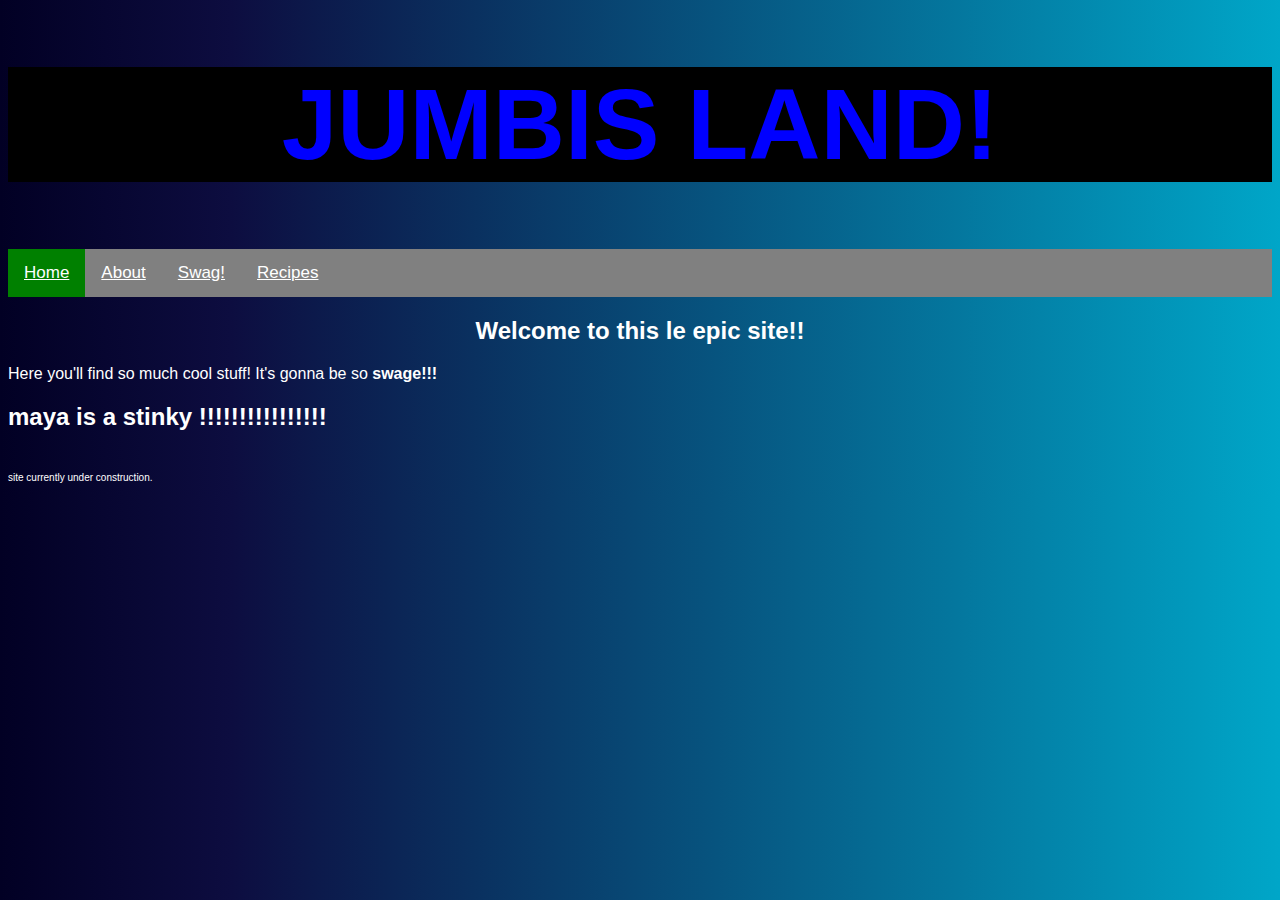
<file: index.html>
<!DOCTYPE html>

<html lang="en">
  <head>
    <title>Jumbis Land! | Home</title>
    <link href="styles/style.css" rel="stylesheet">
    <link rel="icon" href="htlt.ico" type="image/x-icon">
  </head>
  <body>
    <header>
      <h1>JUMBIS LAND!</h1>
    </header>
    <nav>
      <a class="active" href="index.html">Home</a>
      <a href="about.html">About</a>
      <a href="swag.html">Swag!</a>
      <a href="recipe.html">Recipes</a>
    </nav>
    <main class="w3-padding">
      <h2 class="welcome">Welcome to this le epic site!!</h2>
      <p>Here you'll find so much cool stuff! It's gonna be so <strong>swage!!!</strong></p>
      <h2>maya is a stinky !!!!!!!!!!!!!!!!</h2>
    </main>
    <footer>
      <br>
      <p>site currently under construction.</p>
    </footer>
</html>
</file>
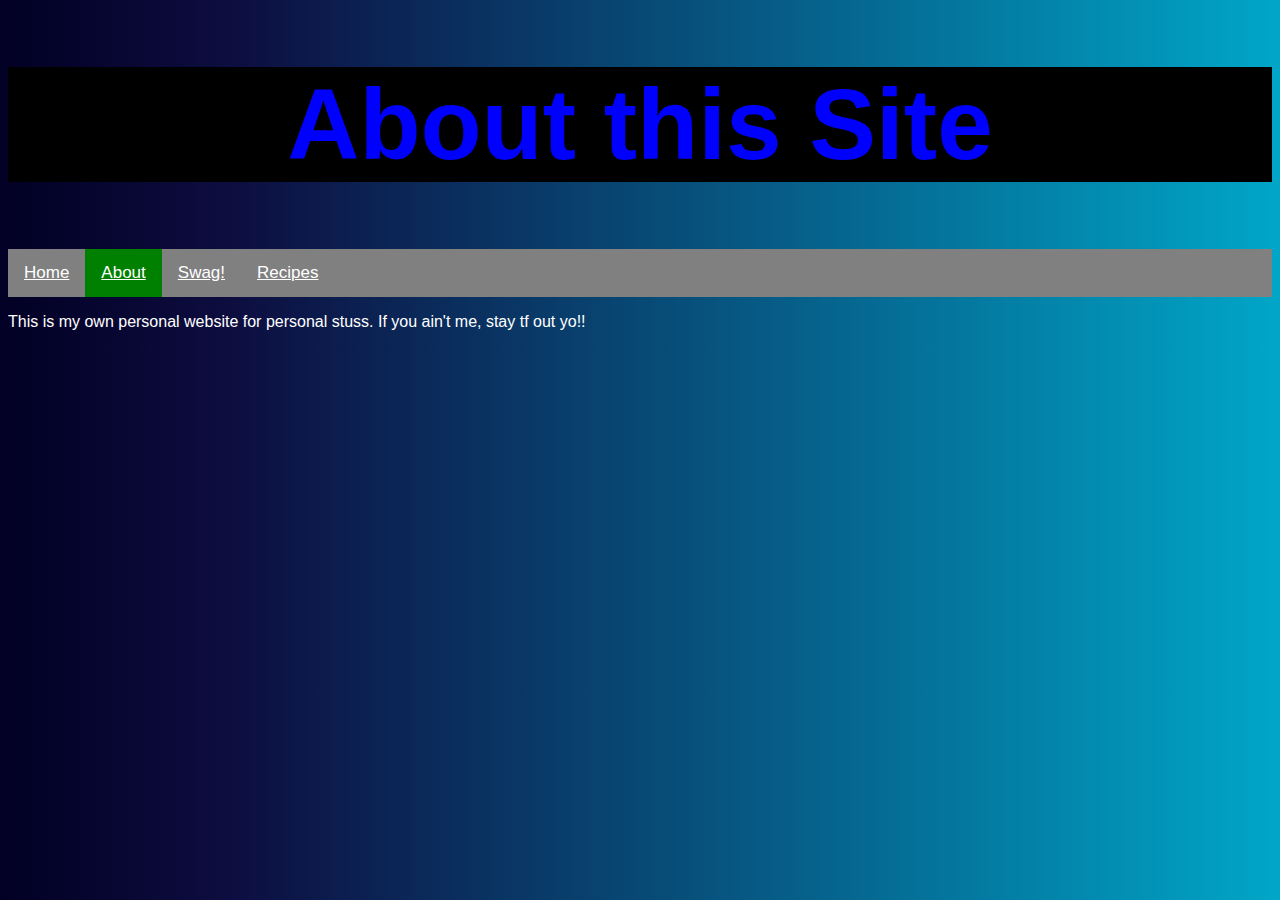
<file: about.html>
<!DOCTYPE html>

<html lang="en" dir="ltr">
  <head>
    <meta charset="utf-8">
    <title>Jumibis Land! | About</title>
    <link rel="stylesheet" href="styles/style.css">
    <link rel="icon" href="htlt.ico" type="image/x-icon">
  </head>
  <body>
    <header>
      <h1>About this Site</h1>
    </header>
    <nav>
      <a href="index.html">Home</a>
      <a class="active" href="about.html">About</a>
      <a href="swag.html">Swag!</a>
      <a href="recipe.html">Recipes</a>
    </nav>
    <main>
      <p>This is my own personal website for personal stuss. If you ain't me, stay tf out yo!!</p>
    </main>
  </body>
</html>
</file>
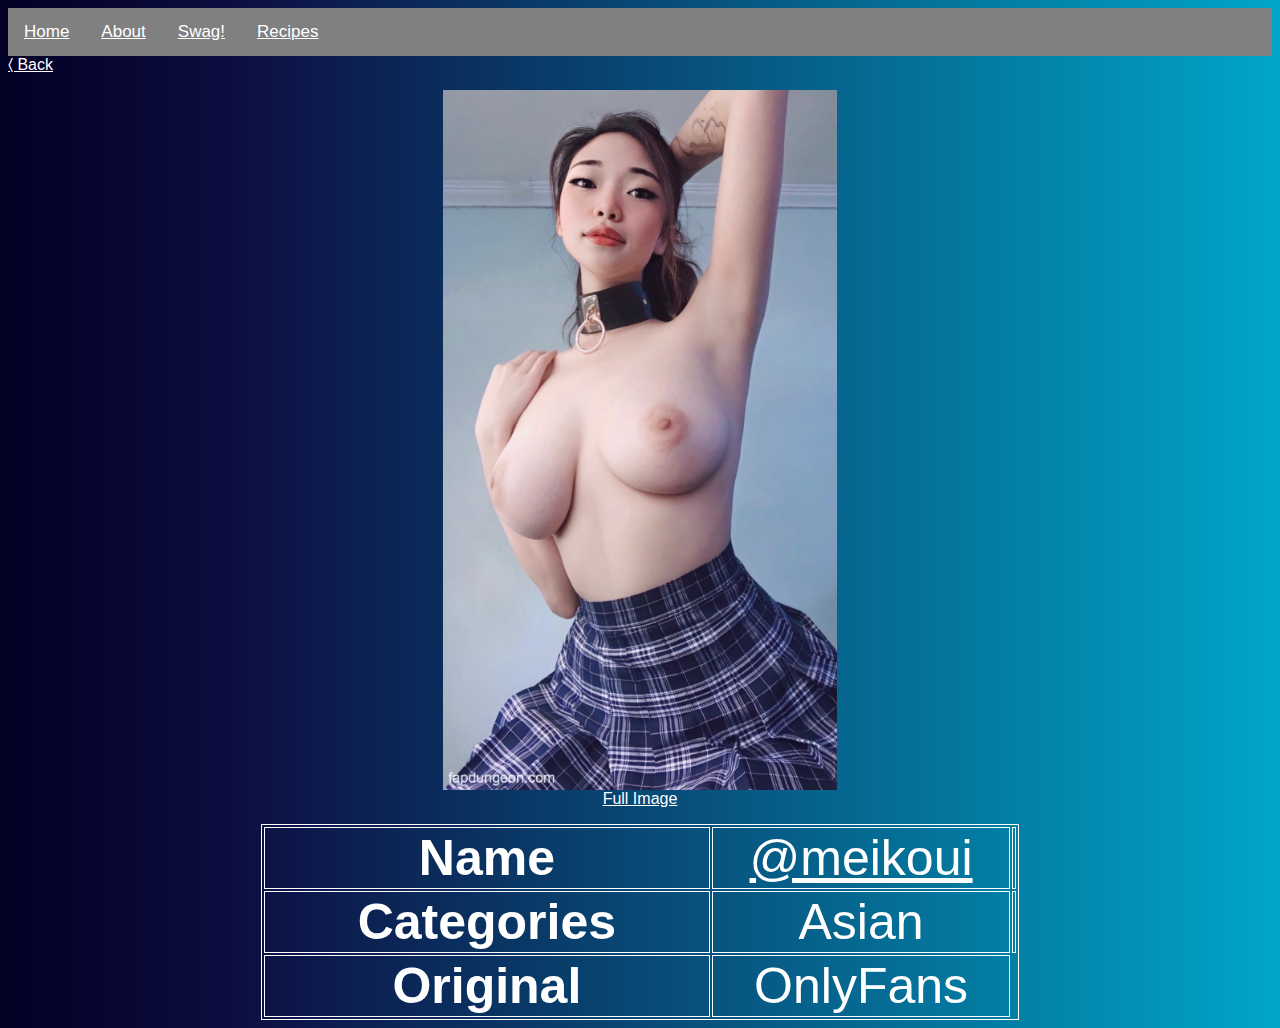
<file: pron/1.html>
<!DOCTYPE html>
<html lang="en" dir="ltr">
  <head>
    <meta charset="utf-8">
    <title></title>
    <link href="../styles/style.css" rel="stylesheet">
    <link rel="icon" href="../htlt.ico" type="image/x-icon">
  </head>
  <body>
    <nav>
      <a href="../index.html">Home</a>
      <a href="../about.html">About</a>
      <a href="../swag.html">Swag!</a>
      <a href="../recipe.html"> Recipes</a>
    </nav>
    <a href="../swag.html">&#9001; Back</a>
    <header>

    </header>
    <main>
      <figure>
        <img class="exp-img center" src="../media\bank\r\1cvbfn2liw551.jpg" alt="">
        <a class="exp-img" href="../media\bank\r\1cvbfn2liw551.jpg" target="_blank"><figcaption>Full Image</figcaption></a>
      </figure>
      <table class="pron-info center">
        <tr>
          <th>Name</th>
          <td><a href="meikoui.html">@meikoui</a></td>
          <td></td>
        </tr>
        <tr>
          <th>Categories</th>
          <td>Asian</td>
          <td></td>
        </tr>
        <tr>
          <th>Original</th>
          <td>OnlyFans</td>
        </tr>
      </table>
    </main>
  </body>
</html>
</file>
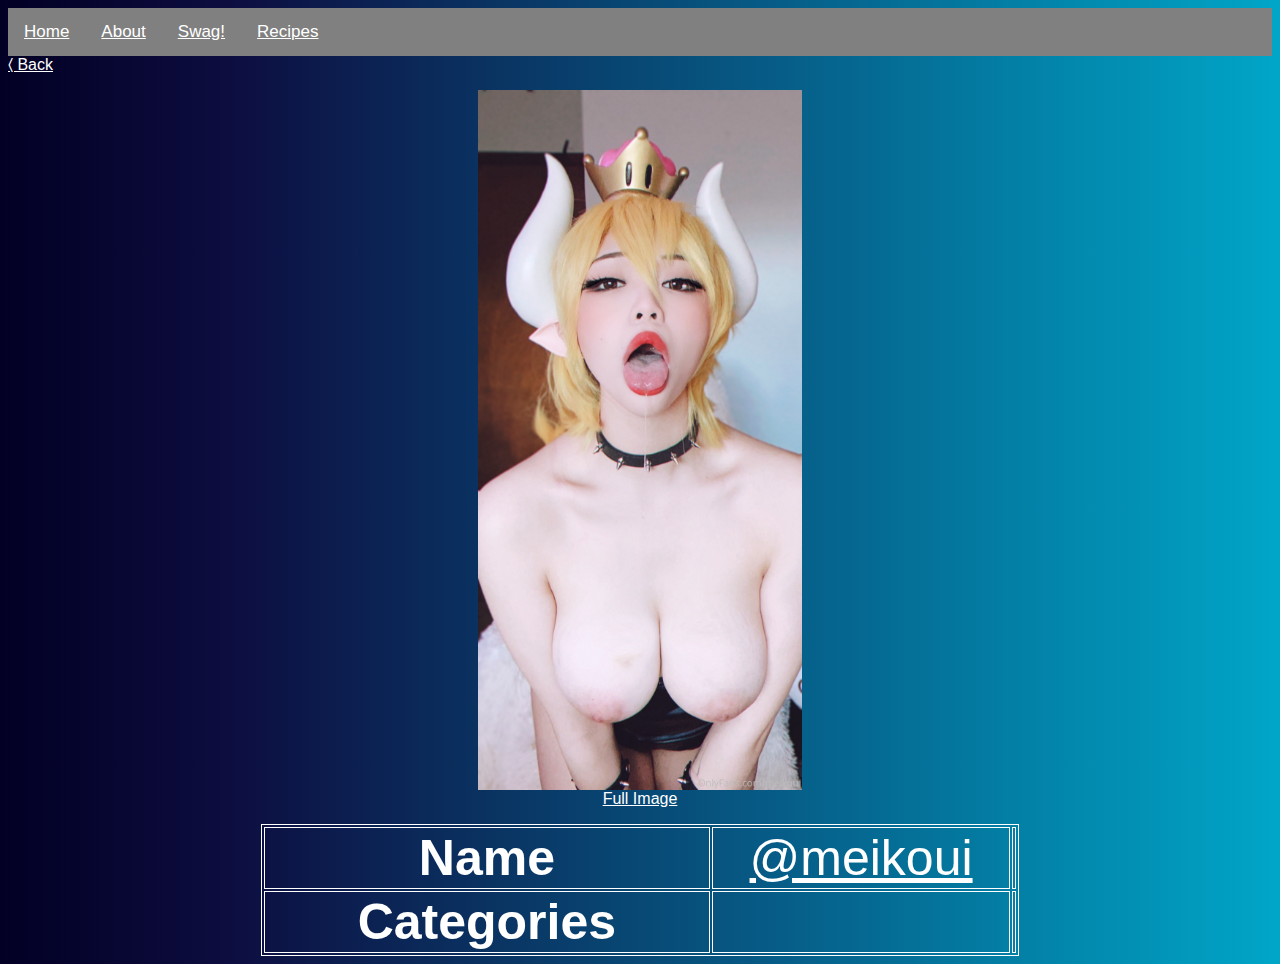
<file: pron/13.html>
<!DOCTYPE html>
<html lang="en" dir="ltr">
  <head>
    <meta charset="utf-8">
    <title></title>
    <link href="../styles/style.css" rel="stylesheet">
    <link rel="icon" href="../htlt.ico" type="image/x-icon">
  </head>
  <body>
    <nav>
      <a href="../index.html">Home</a>
      <a href="../about.html">About</a>
      <a href="../swag.html">Swag!</a>
      <a href="../recipe.html"> Recipes</a>
    </nav>
    <a href="../swag.html">&#9001; Back</a>
    <header>

    </header>
    <main>
      <figure>
        <img class="exp-img center" src="../media\bank\r\1618053217103.jpg" alt="">
        <a class="exp-img" href="../media\bank\r\1618053217103.jpg" target="_blank"><figcaption>Full Image</figcaption></a>
      </figure>
      <table class="pron-info center">
        <tr>
          <th>Name</th>
          <td><a href="meikoui.html">@meikoui</a></td>
          <td></td>
        </tr>
        <tr>
          <th>Categories</th>
          <td></td>
          <td></td>
        </tr>
      </table>
    </main>
  </body>
</html>
</file>
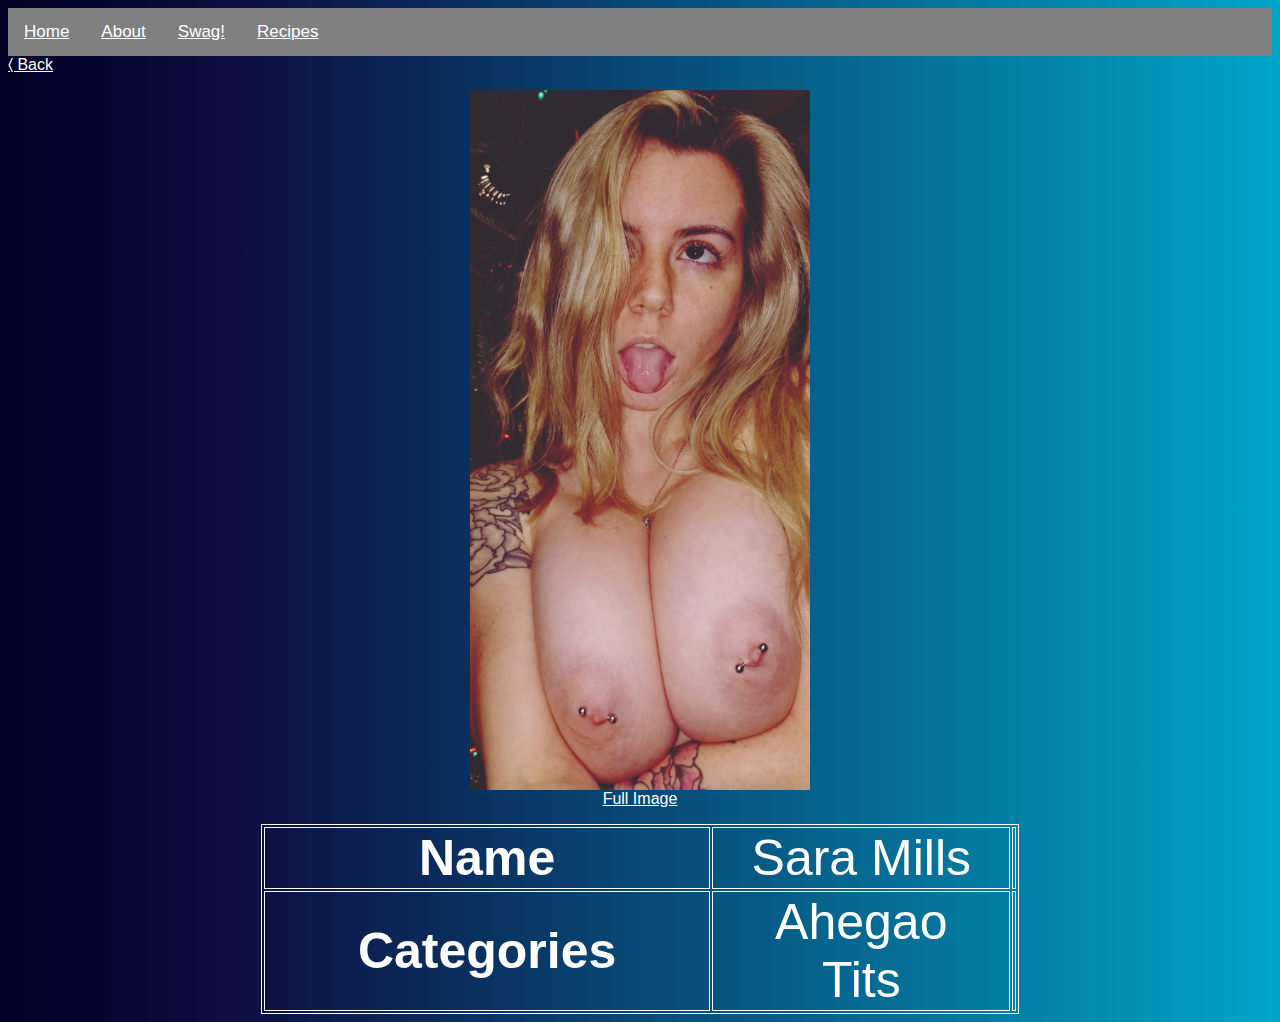
<file: pron/2.html>
<!DOCTYPE html>
<html lang="en" dir="ltr">
  <head>
    <meta charset="utf-8">
    <title></title>
    <link href="../styles/style.css" rel="stylesheet">
    <link rel="icon" href="../htlt.ico" type="image/x-icon">
  </head>
  <body>
    <nav>
      <a href="../index.html">Home</a>
      <a href="../about.html">About</a>
      <a href="../swag.html">Swag!</a>
      <a href="../recipe.html"> Recipes</a>
    </nav>
    <a href="../swag.html">&#9001; Back</a>
    <header>

    </header>
    <main>
      <figure>
        <img class="exp-img center" src="../media\bank\r\1574711950424.jpg" alt="">
        <a class="exp-img" href="../media\bank\r\1574711950424.jpg" target="_blank"><figcaption>Full Image</figcaption></a>
      </figure>
      <table class="pron-info center">
        <tr>
          <th>Name</th>
          <td>Sara Mills</td>
          <td></td>
        </tr>
        <tr>
          <th>Categories</th>
          <td>Ahegao <br>Tits</td>
          <td></td>
        </tr>
      </table>
    </main>
  </body>
</html>
</file>
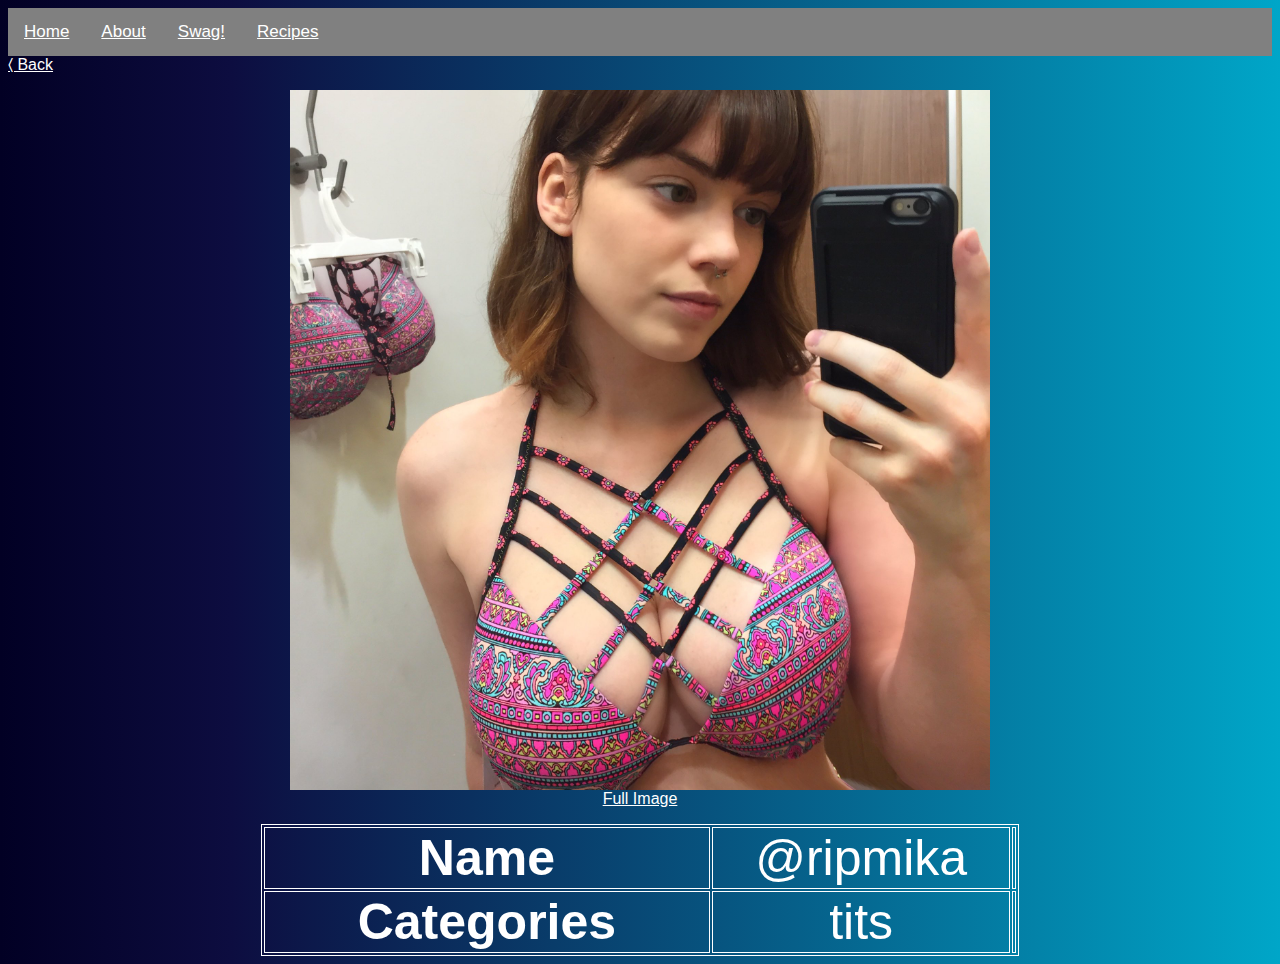
<file: pron/3.html>
<!DOCTYPE html>
<html lang="en" dir="ltr">
  <head>
    <meta charset="utf-8">
    <title></title>
    <link href="../styles/style.css" rel="stylesheet">
    <link rel="icon" href="../htlt.ico" type="image/x-icon">
  </head>
  <body>
    <nav>
      <a href="../index.html">Home</a>
      <a href="../about.html">About</a>
      <a href="../swag.html">Swag!</a>
      <a href="../recipe.html"> Recipes</a>
    </nav>
    <a href="../swag.html">&#9001; Back</a>
    <header>

    </header>
    <main>
      <figure>
        <img class="exp-img center" src="../media\bank\r\1575198233811.jpg" alt="">
        <a class="exp-img" href="../media\bank\r\1575198233811.jpg" target="_blank"><figcaption>Full Image</figcaption></a>
      </figure>
      <table class="pron-info center">
        <tr>
          <th>Name</th>
          <td>@ripmika</td>
          <td></td>
        </tr>
        <tr>
          <th>Categories</th>
          <td>tits</td>
          <td></td>
        </tr>
      </table>
    </main>
  </body>
</html>
</file>
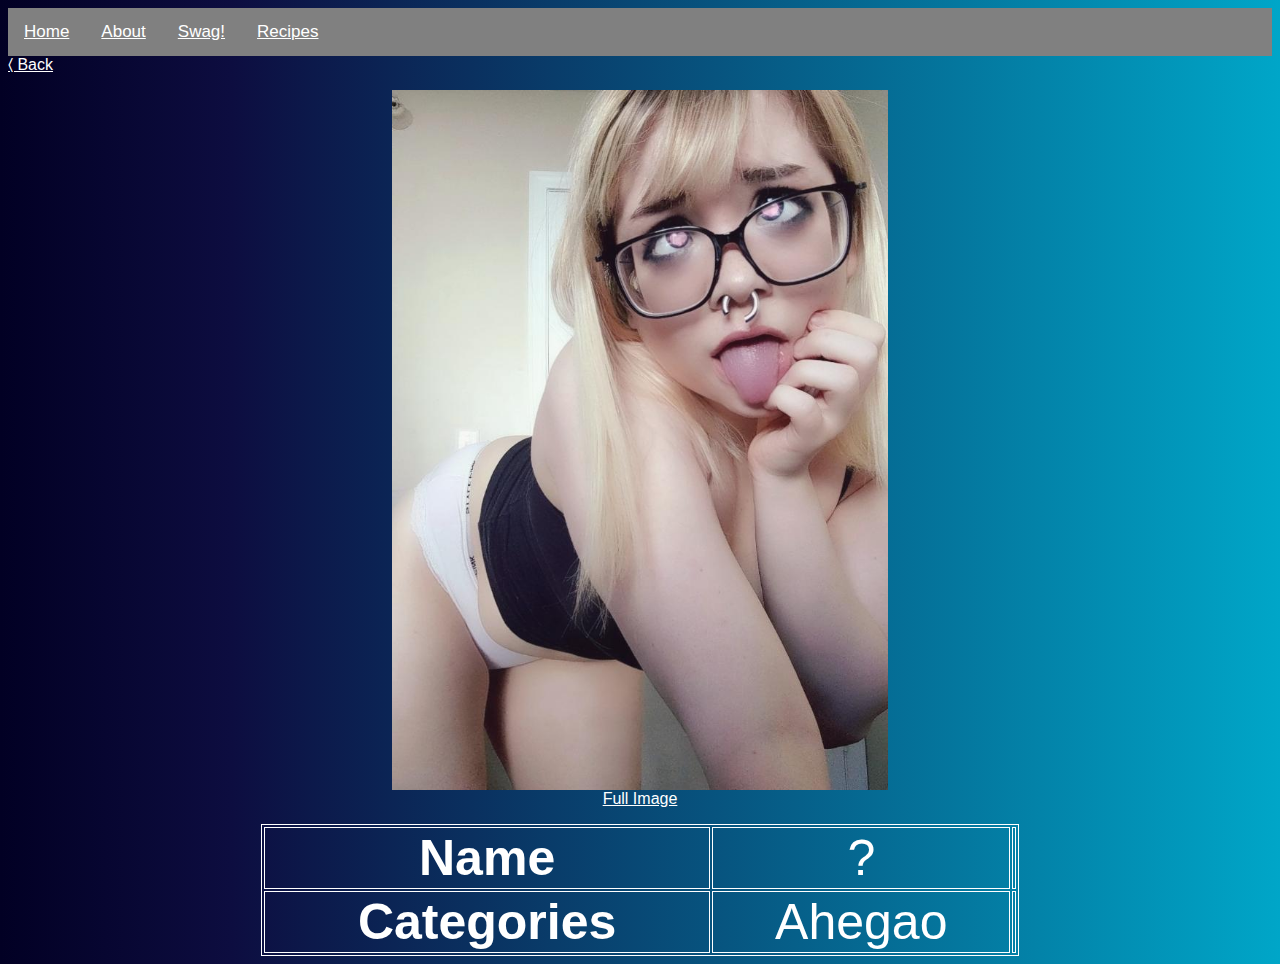
<file: pron/4.html>
<!DOCTYPE html>
<html lang="en" dir="ltr">
  <head>
    <meta charset="utf-8">
    <title></title>
    <link href="../styles/style.css" rel="stylesheet">
    <link rel="icon" href="../htlt.ico" type="image/x-icon">
  </head>
  <body>
    <nav>
      <a href="../index.html">Home</a>
      <a href="../about.html">About</a>
      <a href="../swag.html">Swag!</a>
      <a href="../recipe.html"> Recipes</a>
    </nav>
    <a href="../swag.html">&#9001; Back</a>
    <header>

    </header>
    <main>
      <figure>
        <img class="exp-img center" src="../media\bank\r\1575252370268.jpg" alt="">
        <a class="exp-img" href="../media\bank\r\1575252370268.jpg" target="_blank"><figcaption>Full Image</figcaption></a>
      </figure>
      <table class="pron-info center">
        <tr>
          <th>Name</th>
          <td>?</td>
          <td></td>
        </tr>
        <tr>
          <th>Categories</th>
          <td>Ahegao</td>
          <td></td>
        </tr>
      </table>
    </main>
  </body>
</html>
</file>
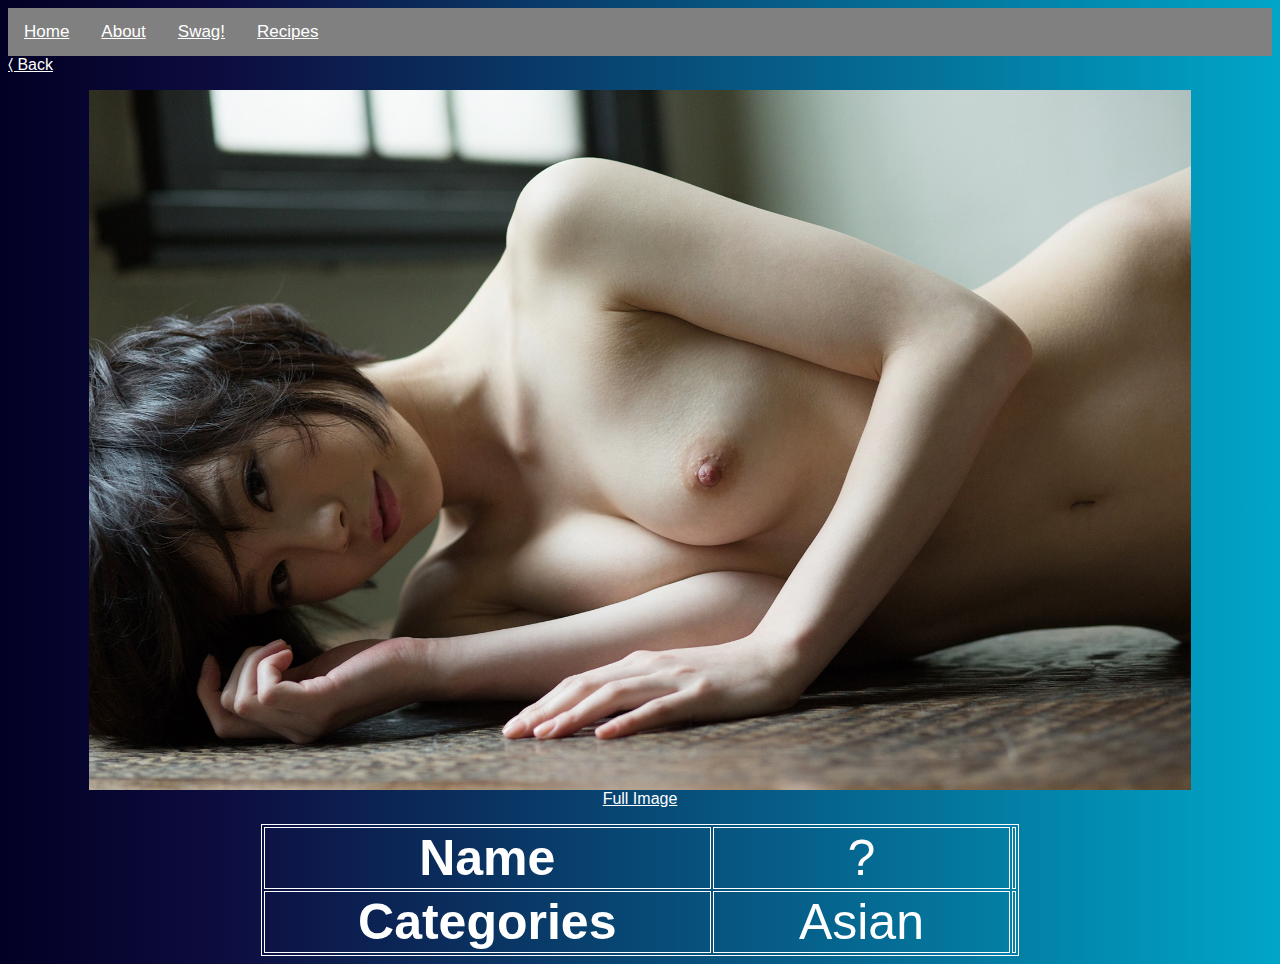
<file: pron/5.html>
<!DOCTYPE html>
<html lang="en" dir="ltr">
  <head>
    <meta charset="utf-8">
    <title></title>
    <link href="../styles/style.css" rel="stylesheet">
    <link rel="icon" href="../htlt.ico" type="image/x-icon">
  </head>
  <body>
    <nav>
      <a href="../index.html">Home</a>
      <a href="../about.html">About</a>
      <a href="../swag.html">Swag!</a>
      <a href="../recipe.html"> Recipes</a>
    </nav>
    <a href="../swag.html">&#9001; Back</a>
    <header>

    </header>
    <main>
      <figure>
        <img class="exp-img center" src="../media\bank\r\1575646444784.jpg" alt="">
        <a class="exp-img" href="../media\bank\r\1575646444784.jpg" target="_blank"><figcaption>Full Image</figcaption></a>
      </figure>
      <table class="pron-info center">
        <tr>
          <th>Name</th>
          <td>?</td>
          <td></td>
        </tr>
        <tr>
          <th>Categories</th>
          <td>Asian</td>
          <td></td>
        </tr>
      </table>
    </main>
  </body>
</html>
</file>
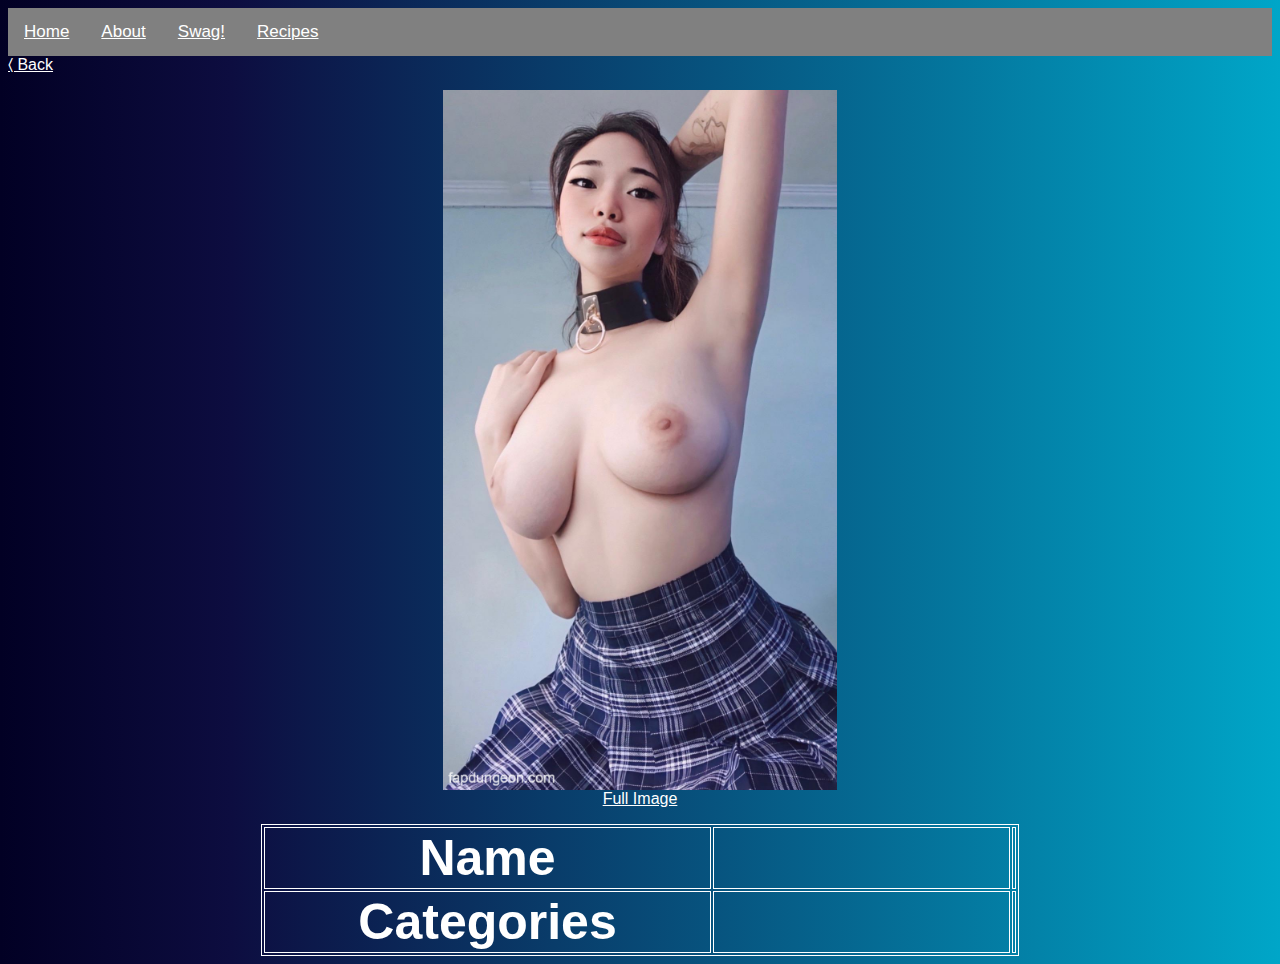
<file: pron/exp-img-blank.html>
<!DOCTYPE html>
<html lang="en" dir="ltr">
  <head>
    <meta charset="utf-8">
    <title></title>
    <link href="../styles/style.css" rel="stylesheet">
    <link rel="icon" href="../htlt.ico" type="image/x-icon">
  </head>
  <body>
    <nav>
      <a href="../index.html">Home</a>
      <a href="../about.html">About</a>
      <a href="../swag.html">Swag!</a>
      <a href="../recipe.html"> Recipes</a>
    </nav>
    <a href="../swag.html">&#9001; Back</a>
    <header>

    </header>
    <main>
      <figure>
        <img class="exp-img center" src="../media\bank\r\1cvbfn2liw551.jpg" alt="">
        <a class="exp-img" href="../media\bank\r\1cvbfn2liw551.jpg" target="_blank"><figcaption>Full Image</figcaption></a>
      </figure>
      <table class="pron-info center">
        <tr>
          <th>Name</th>
          <td></td>
          <td></td>
        </tr>
        <tr>
          <th>Categories</th>
          <td></td>
          <td></td>
        </tr>
      </table>
    </main>
  </body>
</html>
</file>
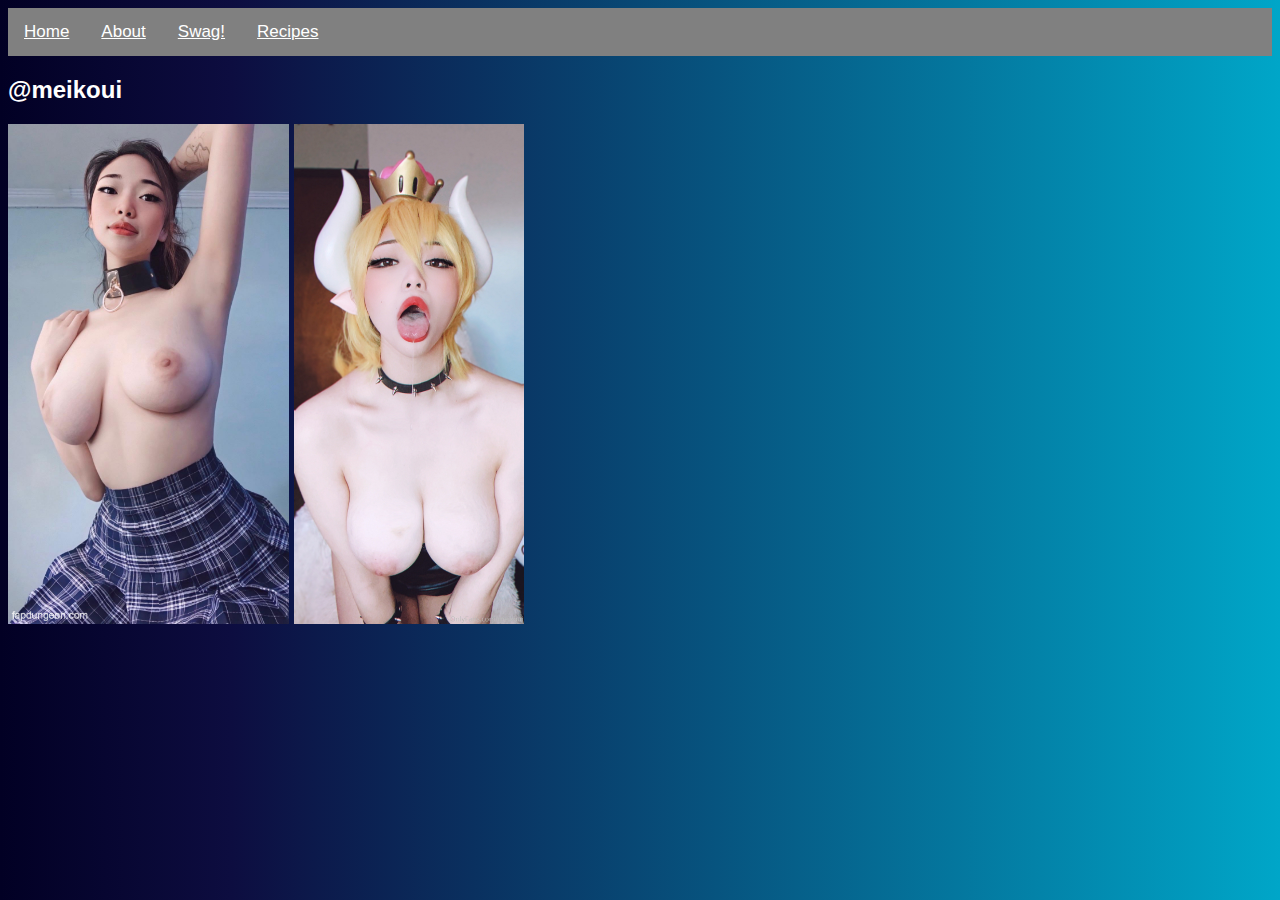
<file: pron/meikoui.html>
<!DOCTYPE html>
<html lang="en" dir="ltr">
  <head>
    <meta charset="utf-8">
    <title>Swag Stuss</title>
    <link rel="stylesheet" href="../styles/style.css">
    <link rel="shortcut icon" href="../htlt.ico">
  </head>
  <body>
    <header>
      <nav>
        <a href="../index.html">Home</a>
        <a href="../about.html">About</a>
        <a href="../swag.html">Swag!</a>
        <a href="../recipe.html">Recipes</a>
      </nav>
      </div>
    </header>
    <main>
      <h2>@meikoui</h2>
      <div class="pron">
        <a href="1.html" target="_blank"><img src="../media\bank\r\1cvbfn2liw551.jpg" alt=""></a>
        <a href="13.html" target="_blank"><img src="../media\bank\r\1618053217103.jpg" alt=""></a>
      </div>
    </main>
  </body>
</html>
</file>
<file: styles/style.css>
h1 {
  color: blue;
  font-size: 100px;
  font-family: sans-serif;
  background-color: black;
}

a:hover {
  color: red;
}

header,
.welcome {
  text-align: center;
}

body {
  background: rgb(2,0,36);
  background: linear-gradient(90deg, rgba(2,0,36,1) 0%, rgba(13,13,64,1) 18%, rgba(0,166,200,1) 100%);
}

* {
  color: white;
  font-family: sans-serif;
}

footer {
  font-size: 10px;
}

img,
video {
  max-height: 500px;
}

nav {
  background-color: gray;
  overflow: hidden;

}

nav a {
  float: left;
  color: white;
  padding: 14px 16px;
  font-size: 17px;
  text-align: center;
}

nav .active {
  background-color: green;
}

.pron {
  align-content: center;
}

.in-page-nav {

}

.exp-img {
  align-items: center;
  max-height: 700px;
  text-align: center;

}

.center {
  display: block;
  margin-left: auto;
  margin-right: auto;

}

table, th, td {
  border: 1px solid white;
  text-align: center;
  font-size: 50px;
  width: 60%;
}
</file>
